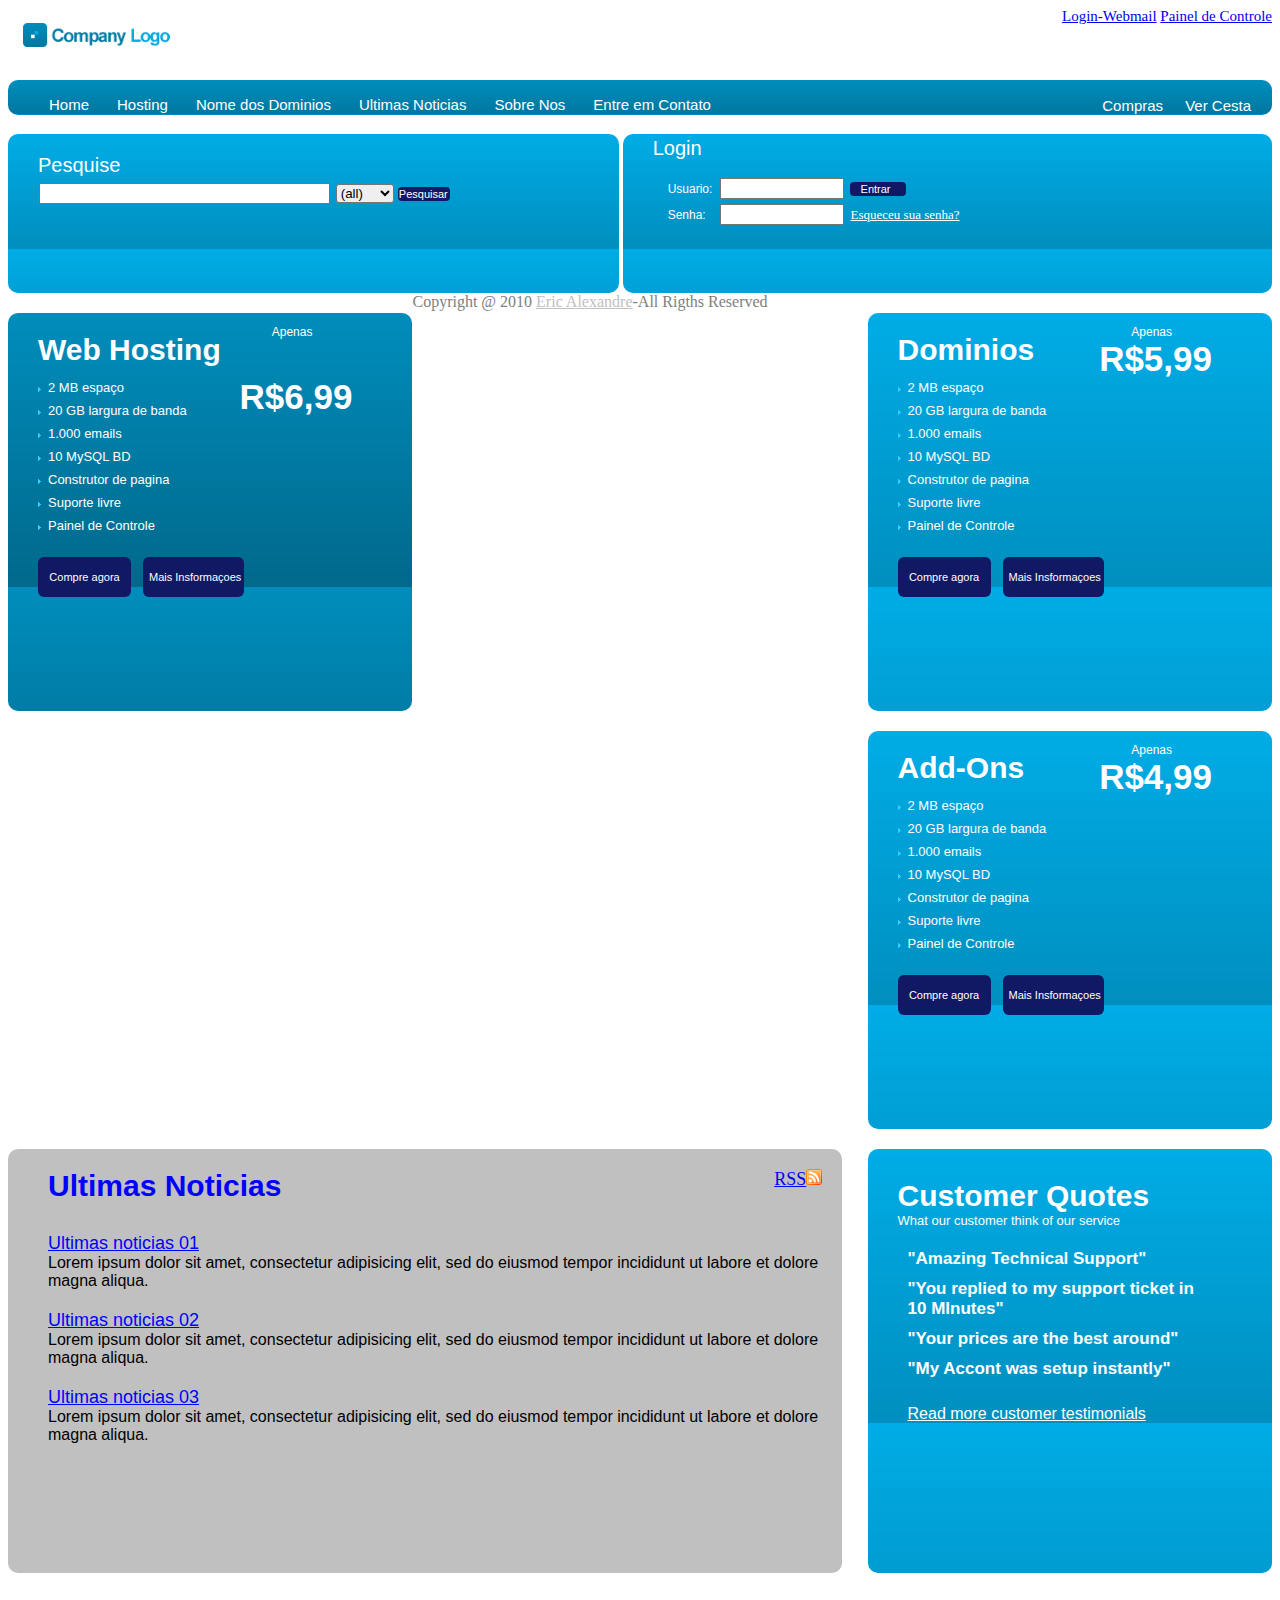
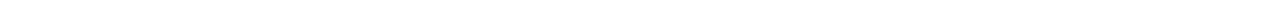
<file: index.html>
<html>
	<head>
		<title>Company logo</title>
		<meta charset="utf-8">
		<link rel="icon" href="logo1.gif" >

<style type="text/css">
	.logo{
		padding: 10px;
		float: left;
		cursor: pointer;
}
	.text{
		float: right;
		font-size: 15px;
		
	}

.navbar {
	width: 100%; 
	float: left; 
	background-image: url(bg_nav.png); 
	
	border-radius: 10px;


	}
	
.navbar li {
	float: left;
	
	list-style: none;
	padding-left: 1px;
	padding-right: 2px;
	font-family: sans-serif;
	font-size: 15px;

	}
	
.navbar li a {
	text-decoration: none;
	margin-right: 25px;
	color: white;
	}
	
.navbar li a:hover {
	color:black;
	}

.navbar1 li{
		float: right;
	padding: 1px;
	list-style: none;
}
.navbar1 li a {
	text-decoration: none;
	margin-right: 20px;
	color: white;
	}
	
.navbar1 li a:hover {
	color:black;
}

.box{
	background-image: url(bg_fptopbox.png);
	height: 18%;
	border-radius: 10px;
	width: 46%;
	padding-left: 30px;
	float: left;


}

.box p{
	color: white;
	font-size: 20px;
	font-family: sans-serif;
	margin-bottom: 5px;
	margin-top: 2px;

	
}

.inputtext{
		width: 50%;
		margin-left: 1px;
		margin-top: 1px;
		margin-right: 2px;
		padding-left: 10px;
}

.box select{
	width: 10%;
	border-radius: 3px;
	cursor: pointer;

}

.inputbutton{
		border-radius: 4px;
		width: 9%;
		font-size: 11px;
		padding-left: 1px;
		background-color:rgb(17 24 100);
		color: white;
		cursor: pointer;
		border: none;

}

.box2{
	background-image: url(bg_fptopbox.png);
	height: 18%;
	border-radius: 10px;
	width: 49%;
	padding-left: 30px;
	float: right;


}

.box2 p{
	color: white;
	font-size: 20px;
	font-family: sans-serif;
	margin-top: 3px;
	margin-bottom:0px;
	
	}
.box2 label{
		color: white;
		padding-right: 2px;
		font-size: 12px;
		font-family: sans-serif;
		margin-top:0px;
		margin-bottom:1px;
		margin-left: 15px;
}

.text1{
		margin-bottom:3px;
		margin-top:0px ;
		margin-right: 2px;
		margin-left: 2px;
		width: 20%;
}
.text2{
		width: 20%;
		margin-top:2px ;
		margin-left: 8px;
}

.inputbutton2{
		border-radius: 4px;
		width: 9%;
		font-size: 11px;
		padding-left: 1px;
		background-color:rgb(17 24 100);
		color: white;
		cursor: pointer;
		border: none;
	}
	.box2 a{
		color: white;
		font-size: 13px;
		padding-left: 3px;
	}

.propaganda{
	width: 32%;
	height: 45%;
	background-image: url(bg_promo1.png);
	float: left;
	margin-top: 20px; 
	border-radius: 10px;
}
.propaganda li{
		list-style-image: url(bullet.png);
		color: white;
		font-family: sans-serif;
		font-size: 13px;
		padding-bottom: 8px;
}
.nomepropaganda{
		color: white;
		font-family: sans-serif;
		font-size: 30px;
		float: left;
		margin-top: 20px;
		margin-bottom: 10px;
		margin-left: 30px;
		font-weight: 700;

}
.valor{
	color: white;
	font-family: sans-serif;
	float: right;
	font-size: 12px;
	padding-right: 100px;
	margin-bottom: 0px;

}
.valor2{
	color: white;
	font-family: sans-serif;
	float: right;
	font-size:35PX; 
	padding-left: 40px;
	margin-right: 60px;
	margin-top: 0px;
	font-weight: 600;
}

 .mb{
 	padding-top: 15px
 }
 .inputbutton3{
		border-radius: 6px;
		width: 23%;
		font-size: 11px;
		background-color:rgb(17 24 100);
		color: white;
		cursor: pointer;
		border: none;
		height: 10%;
		margin-left: 30px;
	

	}

	.mb2{
		margin-bottom: 0px;
		margin-top: 0px;

	}
	 .inputbutton4{
		border-radius: 6px;
		width: 25%;
		font-size: 11px;
		background-color:rgb(17 24 100);
		color: white;
		cursor: pointer;
		border: none;
		height: 10%;
		margin-left: 8px;
	}

	.propaganda2{
	width: 32%;
	height: 45%;
	background-image: url(bg_promo2.png);
	float: right;
	margin-top: 20px; 
	border-radius: 10px;
	margin-left: 26px;



}
.propaganda2 li{
		list-style-image: url(bullet.png);
		color: white;
		font-family: sans-serif;
		font-size: 13px;
		padding-bottom: 8px;
}


.conteudo{
		background-color: silver;
		float: left;
		width: 66%;
		height: 48%;
		border-radius: 10px;
		margin-top: 20px;
		margin-bottom: 50px;

}
.tituloconteudo{
		color: blue;
		font-family: sans-serif;
		font-size: 30px;
		float: left;
		margin-top: 20px;
		margin-bottom: 10px;
		margin-left: 40px;
		font-weight: 700;
	


}
.conteudo a{
		color: blue;
		font-size: 18px;

}

.rss{
	float: right;
	padding-right: 20px;
	padding-top: 20px;
	text-decoration-color:none; 
}


.conteudo li{
		float: left;
		list-style: none;
		margin-top: 20px;
		font-family: sans-serif;
		font-size: 16px;

	

}



.propaganda3{
	background-image: url(bg_promo2.png);
	height: 48%;
	width: 32%;
	border-radius: 10px;
	float: right;
	margin-top: 20px;
	margin-bottom: 50px;


}

.propaganda3 li{
		list-style: none;
		color: white;
		font-family: sans-serif;
		font-size: 17px;
		padding-bottom: 10px;
		font-weight: 550;

}

.propaganda3 a{
	padding-left: 40px;
	color: white;
	font-family: sans-serif;
}

.nomepropaganda2{
		color: white;
		font-size: 13px;
		font-family: sans-serif;
		padding-left: 30px;
		padding-bottom: 5px;

}

.nomepropaganda3{
		color: white;
		font-family: sans-serif;
		font-size: 30px;
		float: left;
		margin-top: 30px;
		margin-bottom: 0px;
		margin-left: 30px; 
		font-weight: 700;
		padding-right: 120px;
		

}

.rodape{
	width: 99%;
	height: 20%;
	color: gray;
	padding-left: 15px;
	margin-bottom: 20px;
}

.rodape a{
	color: silver;
}
</style>

	</head>

<body>

<div class="logo">
	<img src="logo.gif" title="CompanyLogo- Dominios Online">

</div>

<div class="text">
	<a href="#">Login-Webmail</a>
	<a href="#">Painel de Controle</a>
</div>
	<br><br><br><br>
	<nav class="navbar">
		<ul>
			<li><a href="#">Home</a></li>
			<li><a href="#">Hosting</a></li>
			<li><a href="#">Nome dos Dominios</a></li>
			<li><a href="#">Ultimas Noticias</a></li>
			<li><a href="#">Sobre Nos</a></li>
			<li><a href="#">Entre em Contato</a></li>
		</ul>
		<div class="navbar1">
			<li><a href="#">Ver Cesta</a></li>
			<li><a href="#">Compras</a></li>
		</div>
	</nav>

<br><br><br>

<div class="box">
	<br>
	<p>Pesquise</p>

	<input type="text" class="inputtext">

	<select>
		<option>(all)</option>
	</select>

	<input type="button" class="inputbutton" value="Pesquisar">
</div>



<div class="box2">
	
<p>Login</p>
<br>

	<label>Usuario:</label>
	<input type="text" class="text1">

	<input type="button" value="Entrar" class="inputbutton2">

<br>
	<label>  Senha:</label>
	<input type="password" class="text2"> 

	<a href="#">Esqueceu sua senha?</a>
	</div>

<br>
	<div class="Propaganda">
		<p class="nomepropaganda">Web Hosting</p>

		<p class="valor">Apenas</p> 
			<br>
		 <p class="valor2">R$6,99</p> 
		

		<br>

		<ul>
			<li class="mb">2 MB espaço</li>
			<li>20 GB largura de banda</li>
			<li>1.000 emails</li>
			<li>10 MySQL BD</li>
			<li>Construtor de pagina</li>
			<li>Suporte livre</li>
			<li class="mb2">Painel de Controle</li>
		</ul>

		

		<a href="#"><input type="button" value="Compre agora" class="inputbutton3" ></a>

		<a href="#"><input type="button" value="Mais Insformaçoes" class="inputbutton4"></a>
	</div>



<div class="Propaganda2">
		<p class="nomepropaganda">Dominios</p>

		<p class="valor">Apenas</p> 
			<br>
		 <p class="valor2">R$5,99</p> 
		

		<br>

		<ul>
			<li class="mb">2 MB espaço</li>
			<li>20 GB largura de banda</li>
			<li>1.000 emails</li>
			<li>10 MySQL BD</li>
			<li>Construtor de pagina</li>
			<li>Suporte livre</li>
			<li class="mb2">Painel de Controle</li>
		</ul>

		

		<a href="#"><input type="button" value="Compre agora" class="inputbutton3" ></a>

		<a href="#"><input type="button" value="Mais Insformaçoes" class="inputbutton4"></a>
	</div>

<div class="Propaganda2">
		<p class="nomepropaganda">Add-Ons</p>

		<p class="valor">Apenas</p> 
			<br>
		 <p class="valor2">R$4,99</p> 
		

		<br>

		<ul>
			<li class="mb">2 MB espaço</li>
			<li>20 GB largura de banda</li>
			<li>1.000 emails</li>
			<li>10 MySQL BD</li>
			<li>Construtor de pagina</li>
			<li>Suporte livre</li>
			<li class="mb2">Painel de Controle</li>
		</ul>

		

		<a href="#"><input type="button" value="Compre agora" class="inputbutton3" ></a>

		<a href="#"><input type="button" value="Mais Insformaçoes" class="inputbutton4"></a>
	</div>
	


<br>
	<div class="conteudo">

		<p class="tituloconteudo">Ultimas Noticias</p>

		<a href="#" class="rss">RSS<img src="icon_rss.png"></a>
		
		<ul>

		<li><a href="#">Ultimas noticias 01 </a><br>

		Lorem ipsum dolor sit amet, consectetur adipisicing elit, sed do eiusmod
		tempor incididunt ut labore et dolore magna aliqua.</li>

		<li><a href="#">Ultimas noticias 02</a><br>

		Lorem ipsum dolor sit amet, consectetur adipisicing elit, sed do eiusmod
		tempor incididunt ut labore et dolore magna aliqua.</li>

		<li><a href="#">Ultimas noticias 03</a><br>

		Lorem ipsum dolor sit amet, consectetur adipisicing elit, sed do eiusmod
		tempor incididunt ut labore et dolore magna aliqua.</li>
	</ul>

	</div>


		<div class="propaganda3">
		<p class="nomepropaganda3">Customer Quotes</p>
		<p class="nomepropaganda2">What our customer think of our service</p>

		<ul>
			<li>"Amazing Technical Support"</li>
		<li>"You replied to my support ticket in<br> 10 MInutes"</li>
			<li>"Your prices are the best around"</li>
			<li>"My Accont was setup instantly"</li>
		</ul>
			<a href="#">Read more customer testimonials</a>
	</div>

	<footer class="rodape">
		<p>Copyright @ 2010 <a href="#">Eric Alexandre</a>-All Rigths Reserved</p>
		
	</footer>

	
</body>
</file>
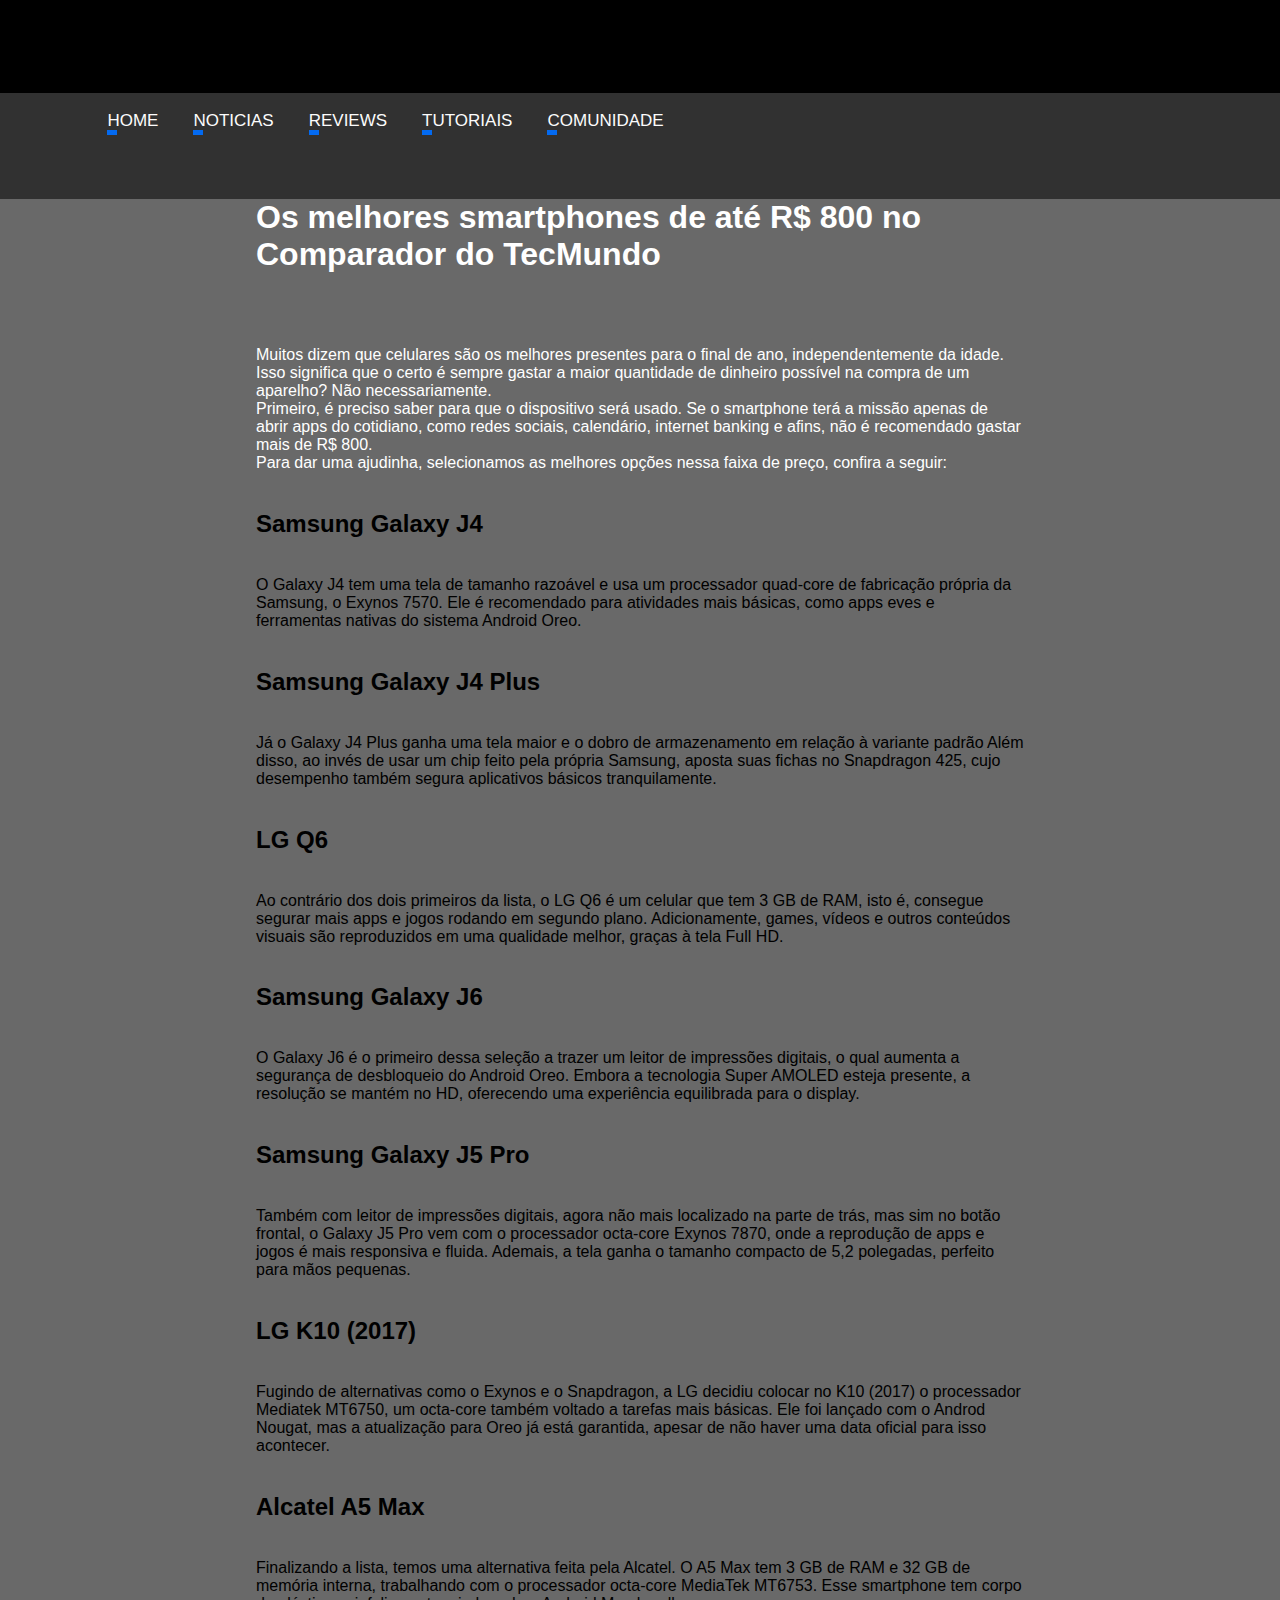
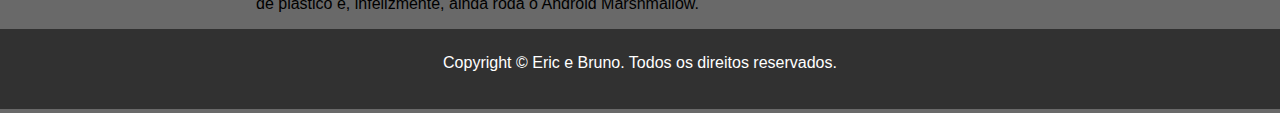
<file: conteudo.html>
<!DOCTYPE html>
<html lang="pt-br">
<head>
    <meta charset="utf-8" />
    <title>StartGame</title>
    <link rel="stylesheet" href="Style.css">
    <link rel="stylesheet" href="https://use.fontawesome.com/releases/v5.5.0/css/all.css" integrity="sha384-B4dIYHKNBt8Bc12p+WXckhzcICo0wtJAoU8YZTY5qE0Id1GSseTk6S+L3BlXeVIU" crossorigin="anonymous">
    <link href="https://fonts.googleapis.com/css?family=Chakra+Petch:300,400,700" rel="stylesheet">
    <link rel="icon" href="img/icone.jpg" type="image/x-icon" />
<link rel="shortcut icon" href="img/icone.jpg" type="image/x-icon" >
</head>
<body>

    <div>

    <header id="Ca"></header>
    <nav id="Cabecalho" :>
        <ul id="menu">
            <center>
                <li><a href="index.html.html">Home</a></li>
                <li><a href="noticias.html">Noticias</a></li>
                <li><a href="reviews.html">Reviews</a></li>
                <li><a href="tutoriais.html">Tutoriais</a></li>
                <li><a href="http://forum.jogos.uol.com.br/">Comunidade</a></li>
            </center>
            <div class="icones-redes">
                <a href="#" class="btn-facebook"><i class="fab fa-facebook fa-lg"></i> </a>
                <a href="#" class="btn-twitter"> <i class="fab fa-twitter fa-lg"></i> </a>
                <a href="#" class="btn-google"> <i class="fab fa-google fa-lg"></i> </a>
            </div>
        </ul>
    </nav>
    <div class="conteudo">
            <h1>Os melhores smartphones de até R$ 800 no Comparador do TecMundo</h1>
            <br>
            <br>
    <div class="destaque"></div>
     <p>
        Muitos dizem que celulares são os melhores presentes para o final de ano, independentemente da 
        idade. Isso significa que o certo é sempre gastar a maior quantidade de dinheiro possível na compra 
        de um aparelho? Não necessariamente.
        <br>
        Primeiro, é preciso saber para que o dispositivo será usado. Se o smartphone terá a missão apenas de 
        abrir apps do cotidiano, como redes sociais, calendário, internet banking e afins, não é recomendado 
        gastar mais de R$ 800.
        <br>
        Para dar uma ajudinha, selecionamos as melhores opções nessa faixa de preço, confira a seguir:
        <br>
        <br>
        <h2>Samsung Galaxy J4</h2>
        <br>
        O Galaxy J4 tem uma tela de tamanho razoável e usa um processador quad-core de fabricação 
        própria da Samsung, o Exynos 7570. Ele é recomendado para atividades mais básicas, como apps 
        eves e ferramentas nativas do sistema Android Oreo.
        <br>
        <br>
        <h2>Samsung Galaxy J4 Plus</h2>
        <br>
        Já o Galaxy J4 Plus ganha uma tela maior e o dobro de armazenamento em relação à variante padrão
        Além disso, ao invés de usar um chip feito pela própria Samsung, aposta suas fichas no Snapdragon 
        425, cujo desempenho também segura aplicativos básicos tranquilamente.
        <br>
        <br>
        <h2>LG Q6</h2>
        <br>
        Ao contrário dos dois primeiros da lista, o LG Q6 é um celular que tem 3 GB de RAM, isto é, consegue 
        segurar mais apps e jogos rodando em segundo plano. Adicionamente, games, vídeos e outros 
        conteúdos visuais são reproduzidos em uma qualidade melhor, graças à tela Full HD.
        <br>
        <br>
        <h2>Samsung Galaxy J6</h2>
        <br>
        O Galaxy J6 é o primeiro dessa seleção a trazer um leitor de impressões digitais, o qual aumenta a 
        segurança de desbloqueio do Android Oreo. Embora a tecnologia Super AMOLED esteja presente, a 
        resolução se mantém no HD, oferecendo uma experiência equilibrada para o display.
        <br>
        <br>
        <h2>Samsung Galaxy J5 Pro</h2>
        <br>
        Também com leitor de impressões digitais, agora não mais localizado na parte de trás, mas sim no 
        botão frontal, o Galaxy J5 Pro vem com o processador octa-core Exynos 7870, onde a reprodução de 
        apps e jogos é mais responsiva e fluida. Ademais, a tela ganha o tamanho compacto de 5,2 polegadas, 
        perfeito para mãos pequenas.
        <br>
        <br>
        <h2>LG K10 (2017)</h2>
        <br>
        Fugindo de alternativas como o Exynos e o Snapdragon, a LG decidiu colocar no K10 (2017) o 
        processador Mediatek MT6750, um octa-core também voltado a tarefas mais básicas. Ele foi lançado 
        com o Androd Nougat, mas a atualização para Oreo já está garantida, apesar de não haver uma data 
        oficial para isso acontecer.
        <br>
        <br>
        <h2>Alcatel A5 Max</h2>
        <br>
        Finalizando a lista, temos uma alternativa feita pela Alcatel. O A5 Max tem 3 GB de RAM e 32 GB de 
        memória interna, trabalhando com o processador octa-core MediaTek MT6753. Esse smartphone 
        tem corpo de plástico e, infelizmente, ainda roda o Android Marshmallow.
     </p>
    </div>
    <div>
        <div id="rodape">
            <p id="text-rodape">
                    Copyright © Eric e Bruno. Todos os direitos reservados.
            </p>
        </div>
    </div>
</body>
</html>
</file>
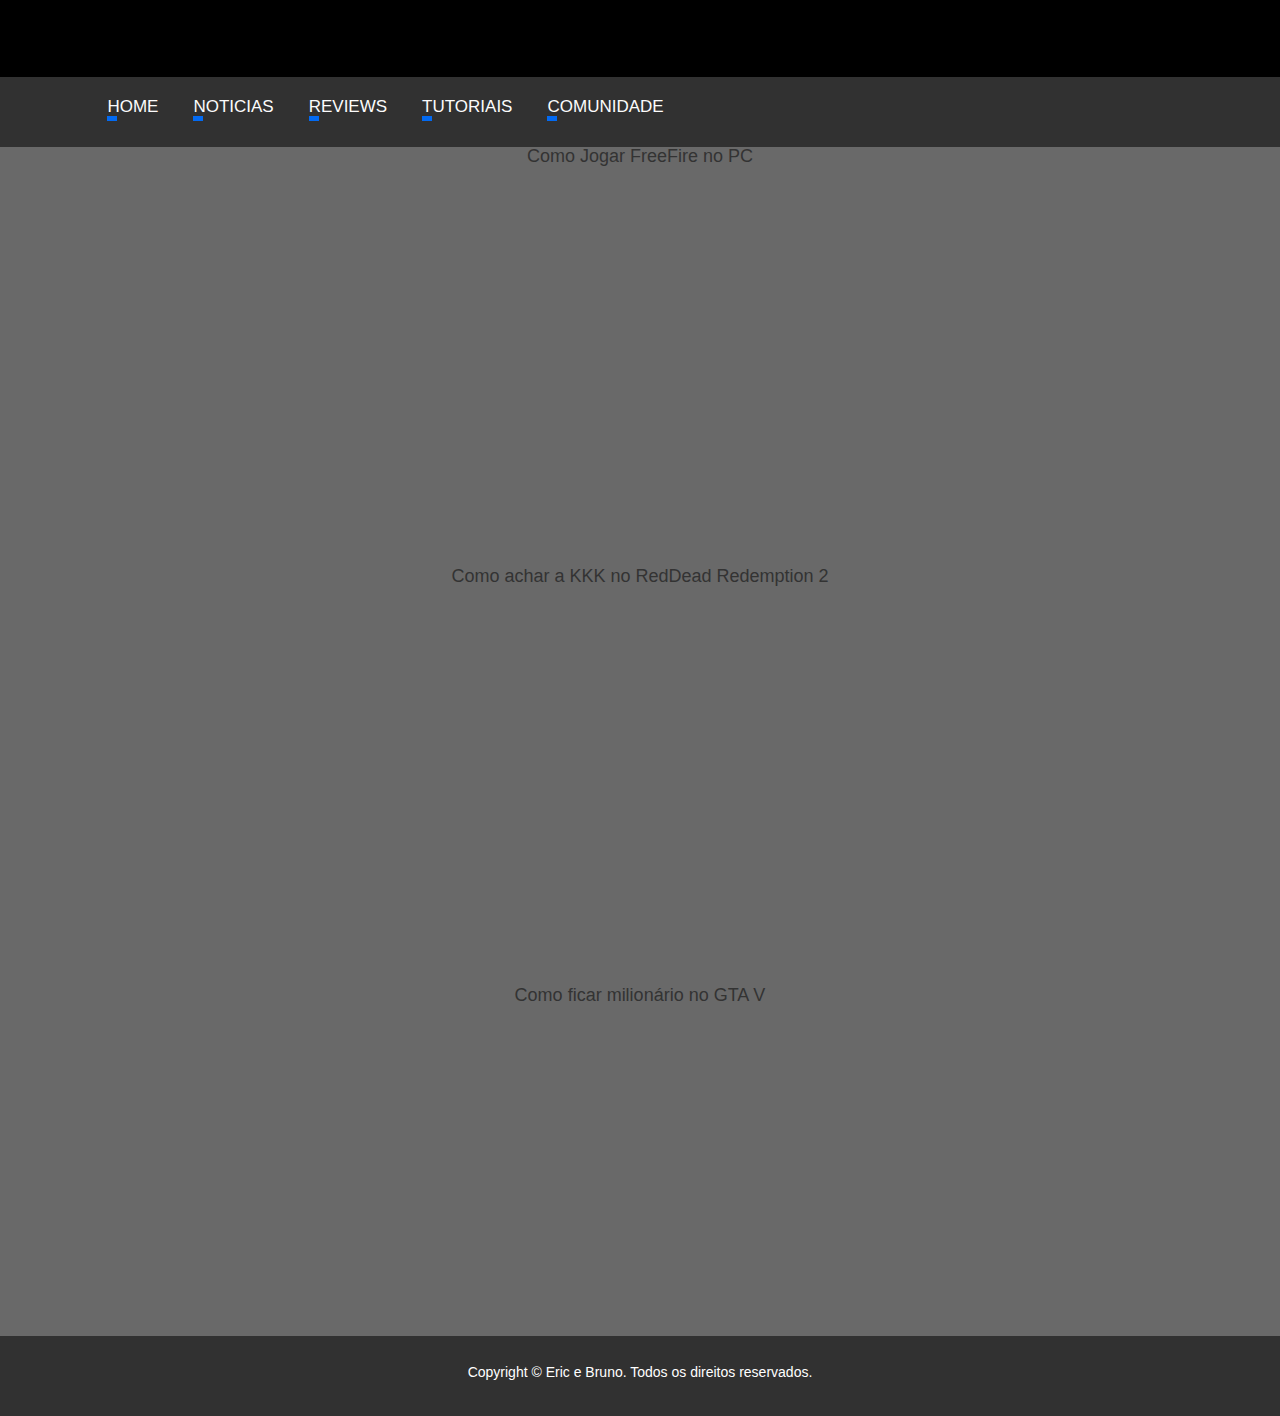
<file: tutoriais.html>
﻿<!DOCTYPE html>
<html lang="pt-br">
<head>
    <meta charset="utf-8" />
    <title>Tutoriais</title>
    <link rel="stylesheet" href="Style.css">
    <link rel="stylesheet" href="https://use.fontawesome.com/releases/v5.5.0/css/all.css" integrity="sha384-B4dIYHKNBt8Bc12p+WXckhzcICo0wtJAoU8YZTY5qE0Id1GSseTk6S+L3BlXeVIU" crossorigin="anonymous">
    <link href="https://fonts.googleapis.com/css?family=Chakra+Petch:300,400,700" rel="stylesheet">
    <link rel="icon" href="img/icone.jpg" type="image/x-icon" />
    <link rel="shortcut icon" href="img/icone.jpg" type="image/x-icon" >
    <meta name="viewport" content="width=device-width, initial-scale=1">
    <link rel="stylesheet" href="https://maxcdn.bootstrapcdn.com/bootstrap/3.3.7/css/bootstrap.min.css">
    <script src="https://ajax.googleapis.com/ajax/libs/jquery/3.3.1/jquery.min.js"></script>
    <script src="https://maxcdn.bootstrapcdn.com/bootstrap/3.3.7/js/bootstrap.min.js"></script>

</head>
<body id="fundo">


   
    <div id="fundo">

        <header id="Ca"></header>
        <nav id="Cabecalho" :>
            <ul id="menu">
                <center>
                    <li><a href="index.html.html">Home</a></li>
                    <li><a href="noticias.html">Noticias</a></li>
                    <li><a href="reviews.html">Reviews</a></li>
                    <li><a href="tutoriais.html">Tutoriais</a></li>
                    <li><a href="http://forum.jogos.uol.com.br/">Comunidade</a></li>
                </center>
                <div class="icones-redes">
                    <a href="#" class="btn-facebook"><i class="fab fa-facebook fa-lg"></i> </a>
                    <a href="#" class="btn-twitter"> <i class="fab fa-twitter fa-lg"></i> </a>
                    <a href="#" class="btn-google"> <i class="fab fa-google fa-lg"></i> </a>
                </div>
            </ul>
        </nav>
    
            </div>
        
            <div id="Videos" >
                <br>
                <br>
                
               <center> <h4>Como Jogar FreeFire no PC</h4></center>
             <center><iframe width="560" height="315" src="https://www.youtube.com/embed/NXUTzdaRjUw" frameborder="0" allow="accelerometer; autoplay; encrypted-media; gyroscope; picture-in-picture" allowfullscreen></iframe></center>
             <br>
             <br>
             <br>
             <center> <h4>Como achar a KKK no RedDead Redemption 2</h4></center>
             <center><iframe width="560" height="315" src="https://www.youtube.com/embed/YgpEdKZSyhk" frameborder="0" allow="accelerometer; autoplay; encrypted-media; gyroscope; picture-in-picture" allowfullscreen></iframe></center>
             <br>
             <br>
             <br>
             <center> <h4>Como ficar milionário no GTA V</h4></center>
           <center><iframe width="560" height="315" src="https://www.youtube.com/embed/kcxbrixRRqw" frameborder="0" allow="accelerometer; autoplay; encrypted-media; gyroscope; picture-in-picture" allowfullscreen></iframe></center>
         </div>




    <div>
        <div id="rodape">
            <p id="text-rodape">
                Copyright © Eric e Bruno. Todos os direitos reservados.
            </p>
        </div>
    </div>
</body>
</html>
</file>
<file: Style.css>
/* zerando*/
body{
    margin: 0;
	padding: 0; 
	font-size: 100%; 
	font-family: 'Open Sans', sans-serif;
	font-weight: normal;
	box-sizing:border-box; 
    border:none; outline: none;
    background-color: #696969;
   
    
}
/* cabeçalho*/
#Ca{
    background-color: #000000;
    width: 100%; 
    height: 20px;
    float: left; 
    padding: 3% 4%; 
    text-align: center;
}
#cabecalho{
    background-color: #313131;
    width: 100%;
	float: left; 
    text-align: center;
    }
#logo{
    color: #696969;
    width: 221px; 
	height: 58px; 
    font-size: 35;
    margin-left: 50%;
}
#menu{
    height: 70px;
    margin: 0;
  padding: 18px 8%; 

    float: left;
    display: flex;
    background-color: #313131;
    width: 100%;
}
#menu li{
   margin-left: 2px;
   margin-right: 20px;
   list-style: none;
   float: left;
   padding: 0px 15px;
   

}
#menu li a{
    text-decoration: none;
    position: relative;
    color: #fcfcfc;
    font-size: 17px;
    font-family: sans-serif;
    text-transform: uppercase;
    margin-right: 25px; 
}
#menu li a::before{
    content: '';
    width: 10px;
    height: 5px;
    background: rgb(3, 106, 241);
    position: absolute;
    top: 100%;
    left: 0;
    transition: .5s;
}
#menu li a:hover{
    color: rgb(2, 110, 250);
}
#menu li a:hover::before{
    width: 50%;
}
.icones-redes {
    float: right;
    margin-left: 40%;

	}
	
.icones-redes a {
	color: #fff; 
	
    margin-left: 12px;
    padding: 0px 12px;
	}
	
.btn-facebook:hover {
	color:#3B5998;
	}
	
.btn-twitter:hover {
	color:#54A4D6;
	}
	
.btn-google:hover {
	color: #D73D32;
    }
#corpo_site{
    min-height: 100%;
    position: relative;
   
}
/*final do cabeçalho*/

/*Conteudo*/
#artigos{
    margin-left: 2%;
    margin-right: 20%;
    margin-top: 5%;
    margin-bottom: 3%;
    
}
#artigos li {
    width: 60%;
    margin-right: 20%;
    padding-top:3%; 
    list-style:none;

    padding-left: 13%



}
#fundo{
    background-color: #696969;
}
#inicio{
    padding: 3%;
    width: 96%;
    margin-left: 4%;
}
#review li{
    padding-top:5%;
    list-style:none;
    padding-bottom: 2%;
    padding-left: 13%
}
.conteudo{
    margin-top: -2%;
    width: 60%;
    margin-left: 20%;
    margin-right: 20%;
}
.conteudo p{
        color:white;
}
.conteudo h1{
    color:white;
}
.conteudo h3{
    color:white;
}
#detalhe{
    width: 80%;
    margin: 5%;
}
/*Final do Conteudo*/

/*rodapé*/
#rodape{
    
    width: 100%;
    background-color:#313131;
    height:80px;
}
#text-rodape{
    text-align:center;
    color:white;
    padding-top:2%;
    
}

/*final do rodapé*/

/*Ajuste de responsividade*/

@media screen and (max-width: 1024px)
{
    #menu li{
        margin-left: 0px;
        margin-right: 0px;
        list-style: none;
        float: left;
        padding: 0px 5px;
    }
    .icones-redes {
        float: right;
        margin-left: 85px;
    }
}
@media screen and (min-width: 1280px)
{
    #menu li{
        margin-left: 0px;
        margin-right: 0px;
        list-style: none;
        float: left;
        padding: 0px 5px;
    }
    .icones-redes {
        float: right;
        margin-left: 30%;
    }
    #inicio{
        margin-left: 11%;
    }
}
</file>
